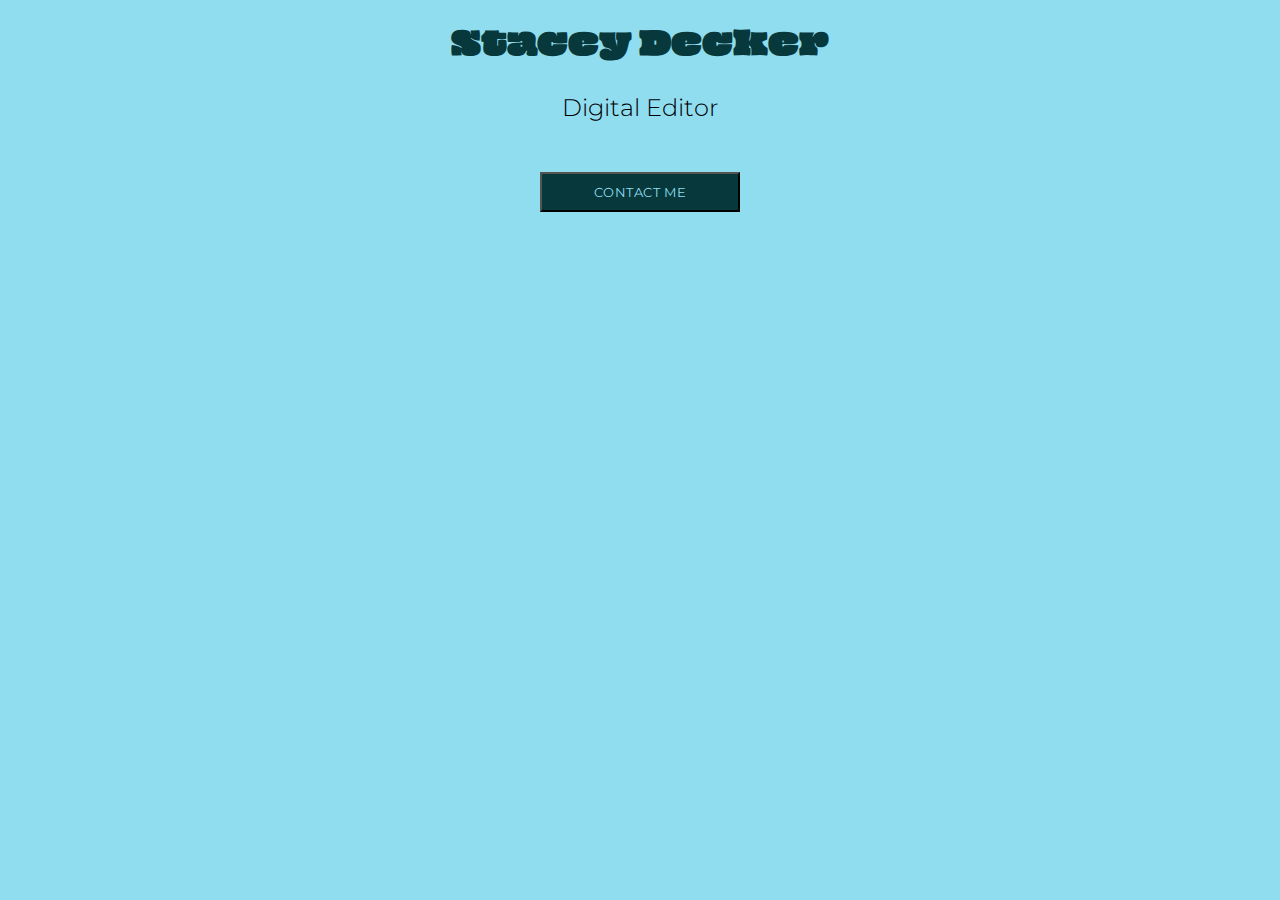
<file: contact-button-assignment/index.html>
<!DOCTYPE html>
<html lang="en">
<head>
<link rel="preconnect" href="https://fonts.googleapis.com">
<link rel="preconnect" href="https://fonts.gstatic.com" crossorigin>
<link href="https://fonts.googleapis.com/css2?family=Montserrat:ital,wght@0,100..900;1,100..900&family=Oi&display=swap" rel="stylesheet">
    
    <link href="style.css" rel="stylesheet">
    <title>Stacey Decker Button</title>
</head>
    
<body>
   <h1>Stacey Decker</h1>
   <h2>Digital Editor</h2>    
    <button>Contact Me</button>
</body>
    
</html>
</file>
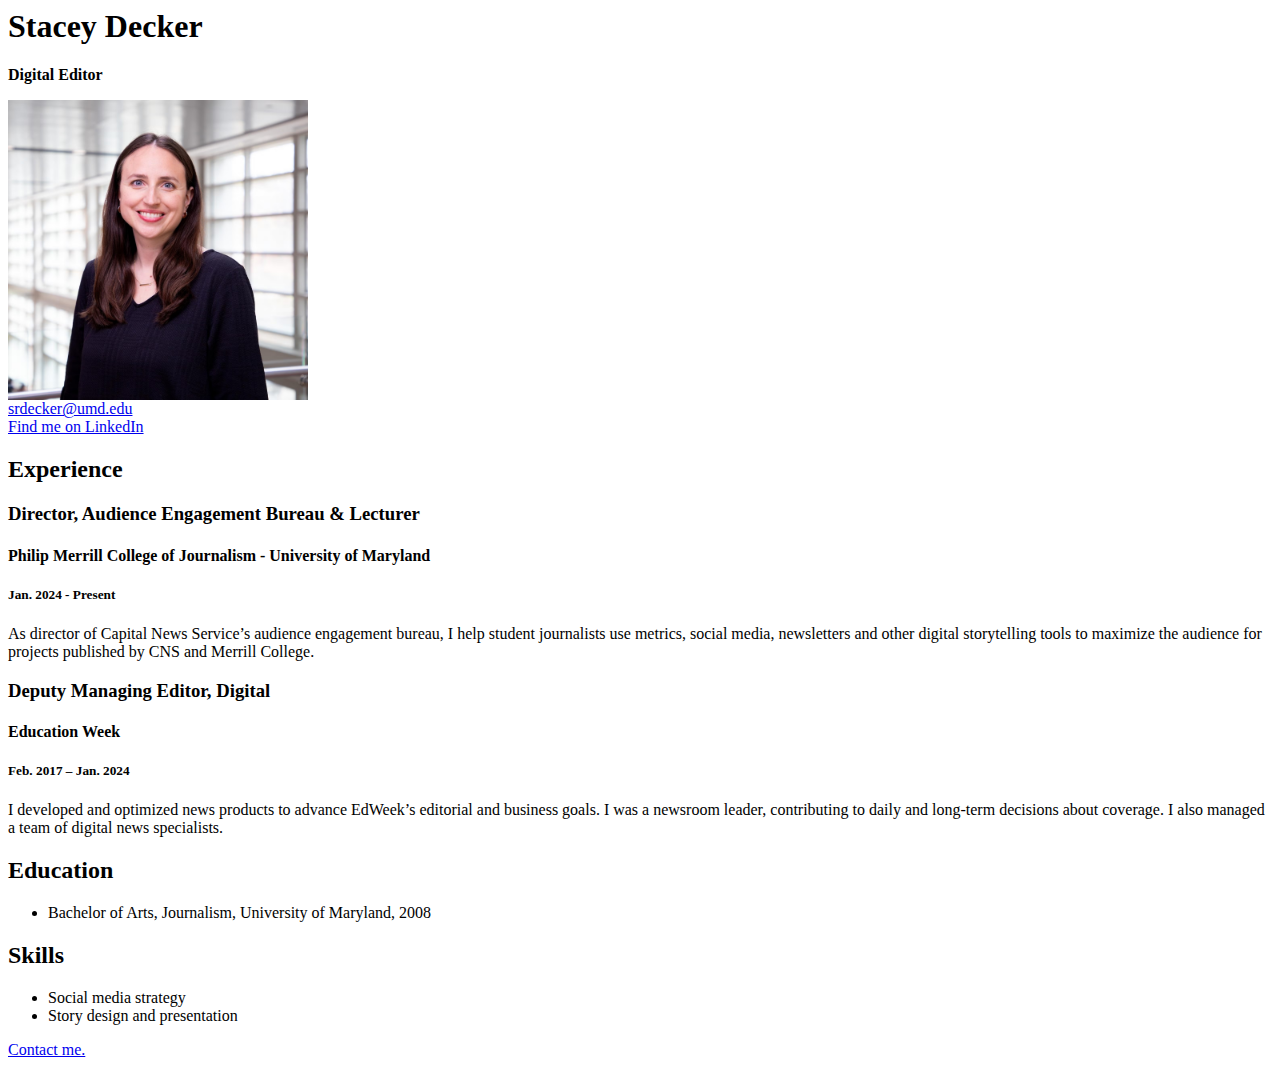
<file: resume.html>
<html>
    <head>
        <title>Stacey Decker Resume</title>
    </head>
    <body>
        <!--I built this myself!-->
        <h1>Stacey Decker</h1>
        <p><strong>Digital Editor</strong></p>
        <img src="Stacey_Decker_03.avif" alt="A photo of me." width="300" />
        <div id="contact">
            <a href="mailto:srdecker@umd.edu">srdecker@umd.edu</a>
            <br />
            <a href="https://www.linkedin.com/in/staceyrdecker" target="_blank">Find me on LinkedIn</a>
        </div>
        <h2>Experience</h2>

        <h3>Director, Audience Engagement Bureau & Lecturer</h3>

        <h4>Philip Merrill College of Journalism - University of Maryland</h4>

        <h5>Jan. 2024 - Present</h5>

        <p>
            As director of Capital News Service’s audience engagement bureau, I help student journalists use metrics,
            social media, newsletters and other digital storytelling tools to maximize the audience for projects
            published by CNS and Merrill College.
        </p>

        <h3>Deputy Managing Editor, Digital</h3>
        <h4>Education Week</h4>
        <h5>Feb. 2017 – Jan. 2024</h5>
        <p>
            I developed and optimized news products to advance EdWeek’s editorial and business goals. I was a newsroom
            leader, contributing to daily and long-term decisions about coverage. I also managed a team of digital news
            specialists.
        </p>

        <h2>Education</h2>
        <ul>
            <li>Bachelor of Arts, Journalism, University of Maryland, 2008</li>
        </ul>

        <h2>Skills</h2>
        <ul>
            <li>Social media strategy</li>
            <li>Story design and presentation</li>
        </ul>
        <p><a href="#contact">Contact me.</a></p>
    </body>
</html>
</file>
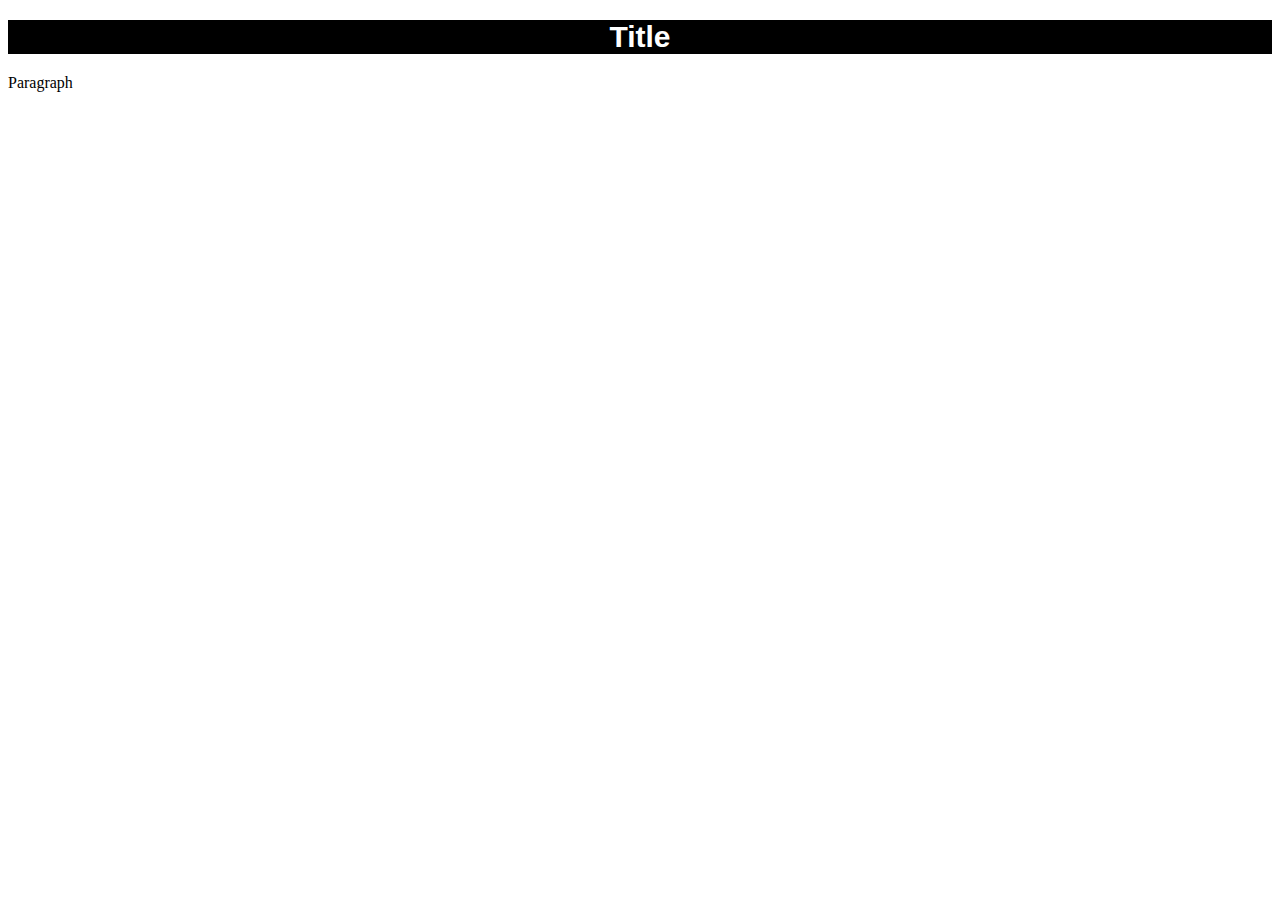
<file: styled-text.html>
<!doctype html>
<html lang="en">
    <head>
        <title>Stytled Text</title>
    </head>

    <body>
        <h1 style="background-color: black; color: white; font-family: Arial; font-size: 30px; text-align: center">
            Title
        </h1>
        <p>Paragraph</p>
    </body>
</html>
</file>
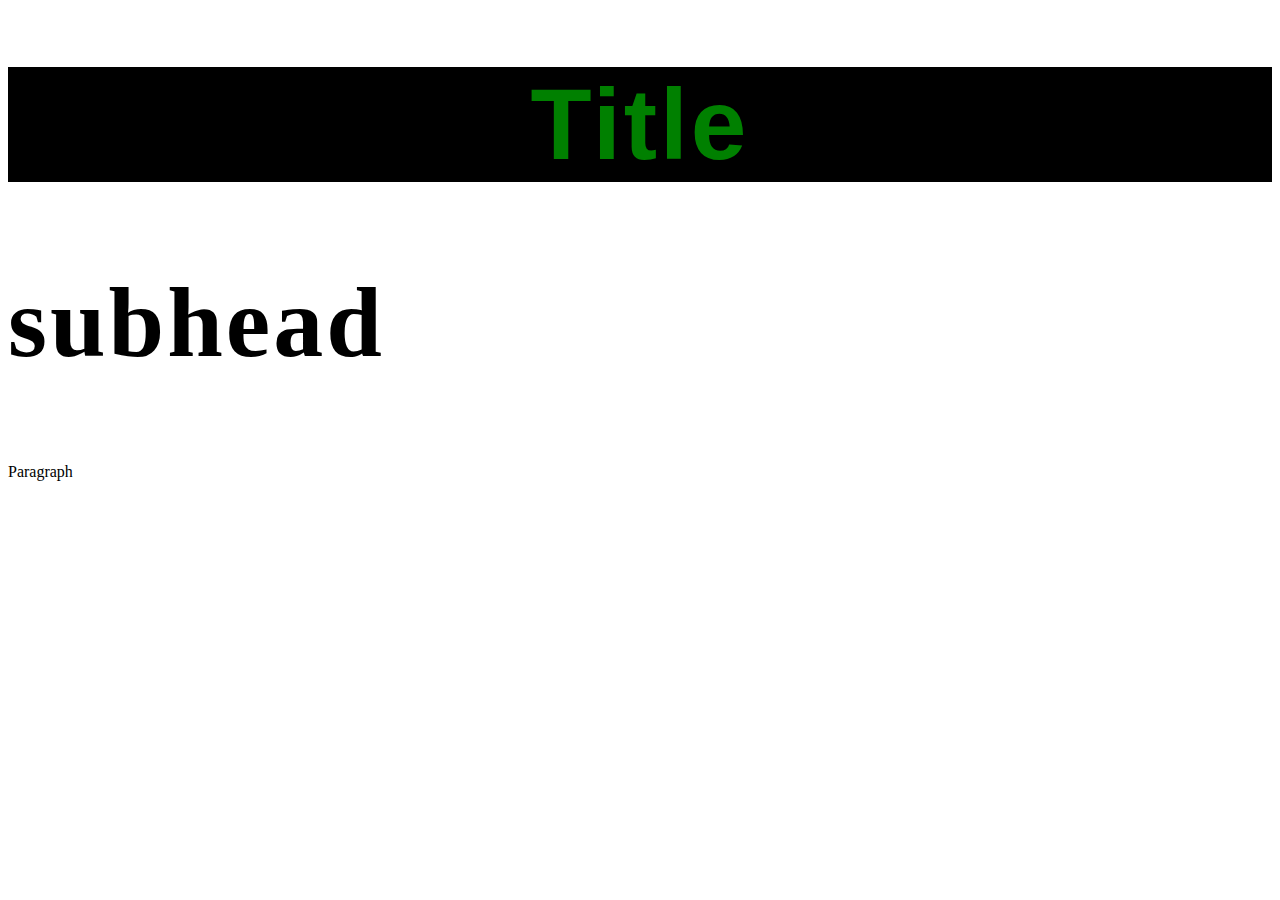
<file: styling-assignment/styled-text.html>
<!doctype html>
<html lang="en">
    <head>
        <title>Stytled Text</title>
        <link href="style.css" rel="stylesheet">
    </head>

    <body>
        <h1 class="bold-title green" id="bigtitle">
            Title
        </h1>
        <h2 class="bold-title">subhead</h2>
        <p>Paragraph</p>
    </body>
</html>
</file>
<file: contact-button-assignment/style.css>
/*
MY COLOR PALETTE
Black - #0A090C
Gray - #F0EDEE
Dark teal - #07393C
Stormy teal - #2C666E
Light blue - #90DDF0
*/

body {
    background-color: #90DDF0;
    text-align: center;
}

button {
    background-color: #07393c;
    color: #90ddf0;
    font-family: "Montserrat", sans-serif;
    text-transform: uppercase;
    letter-spacing: 0.6px;
    width: 200px;
    padding: 10px;
    margin-top:30px;
}

button:hover {
    background-color: #2c666e;
}

h1 {
    font-family: "Oi", serif;
    font-weight:lighter;
    color:#07393C;
}

h2 {
    font-family: "Montserrat", sans-serif;
    font-weight: 300;
    color:F0EDEE;
}
</file>
<file: styling-assignment/style.css>
h1 {
    background-color: black;
    color: white;
    font-family: Arial;
    font-size: 30px;
    text-align: center;
}

.bold-title {
    font-weight: bold;
    font-size:100px;
    letter-spacing:3px;
}

.green {
    color:green;
}
</file>
